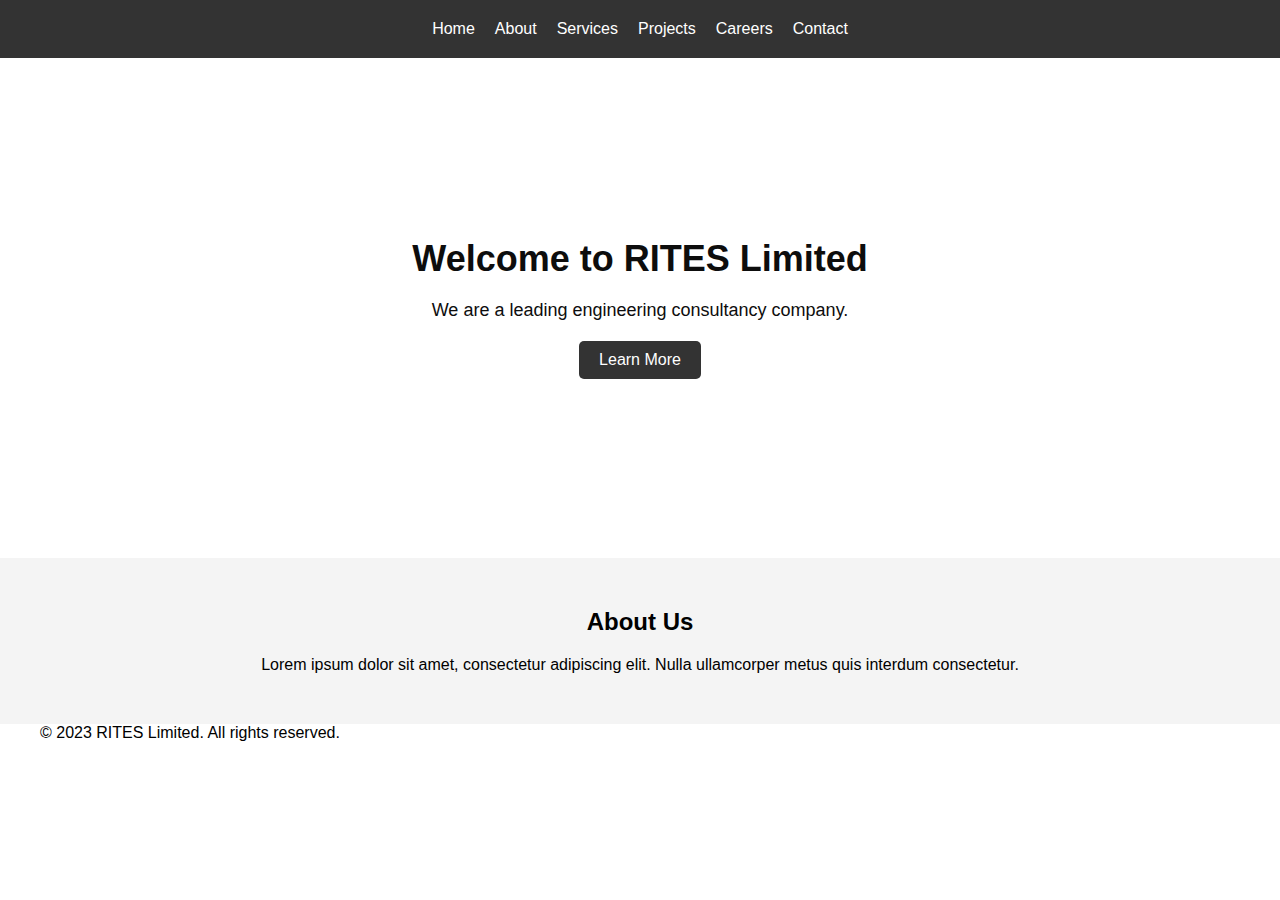
<file: practise.html>
<!DOCTYPE html>
<html lang="en">
<head>
  <meta charset="UTF-8">
  <meta name="viewport" content="width=device-width, initial-scale=1.0">
  <title>RITES Limited</title>
  <link rel="stylesheet" href="practise.css">
</head>
<body>
  <!-- Header -->
  <header>
    <nav>
      <ul>
        <li><a href="#">Home</a></li>
        <li><a href="#">About</a></li>
        <li><a href="#">Services</a></li>
        <li><a href="#">Projects</a></li>
        <li><a href="#">Careers</a></li>
        <li><a href="#">Contact</a></li>
      </ul>
    </nav>
  </header>

  <!-- Main Content -->
  <main>
    <section id="hero">
      <h1>Welcome to RITES Limited</h1>
      <p>We are a leading engineering consultancy company.</p>
      <a href="#" class="btn">Learn More</a>
    </section>

    <section id="about">
      <div class="container">
        <h2>About Us</h2>
        <p>Lorem ipsum dolor sit amet, consectetur adipiscing elit. Nulla ullamcorper metus quis interdum consectetur.</p>
      </div>
    </section>

    <!-- Add more sections and content as needed -->
  </main>

  <!-- Footer -->
  <footer>
    <div class="container">
      <p>&copy; 2023 RITES Limited. All rights reserved.</p>
    </div>
  </footer>
</body>
</html
</file>
<file: practise.css>
/* Reset default styles */
body, figure, h1, h2, h3, h4, h5, h6, p, ol, ul {
    margin: 0;
    padding: 0;
  }
  
  /* Global styles */
  body {
    font-family: Arial, sans-serif;
  }
  
  .container {
    max-width: 1200px;
    margin: 0 auto;
    padding: 0 20px;
  }
  
  /* Header styles */
  header {
    background-color: #333;
    color: #fff;
  }
  
  nav ul {
    list-style-type: none;
    display: flex;
    justify-content: center;
    padding: 20px 0;
  }
  
  nav ul li {
    margin: 0 10px;
  }
  
  nav ul li a {
    color: #fff;
    text-decoration: none;
  }
  
  /* Hero section styles */
  #hero {
    background-image: url(<img src="https://encrypted-tbn0.gstatic.com/images?q=tbn:ANd9GcSAQitKKmHiqWktbzo8GimJOwGH6Gwl6qx2HdVM865X&amp;s" jsaction="VQAsE" class="r48jcc pT0Scc" alt="RITES | Corporate Office" jsname="JuXqh" style="max-width: 460px; width: 302px; height: 361px; margin: 0px; position: absolute; visibility: hidden;" data-ilt="1688978798152">);
    background-size: cover;
    background-position: center;
    height: 500px;
    display: flex;
    flex-direction: column;
    justify-content: center;
    align-items: center;
    text-align: center;
    color: #0d0d0d;
  }
  
  #hero h1 {
    font-size: 36px;
    margin-bottom: 20px;
  }
  
  #hero p {
    font-size: 18px;
    margin-bottom: 20px;
  }
  
  .btn {
    background-color: #333;
    color: #fff;
    padding: 10px 20px;
    border-radius: 5px;
    text-decoration: none;
  }
  
  /* About section styles */
  #about {
    background-color: #f4f4f4;
    padding: 50px 0;
    text-align: center;
  }
  
  #about h2 {
    font-size: 24px;
    margin-bottom: 20px;
  }
  
  #about p {
    font-size: 16px;
  }
</file>
